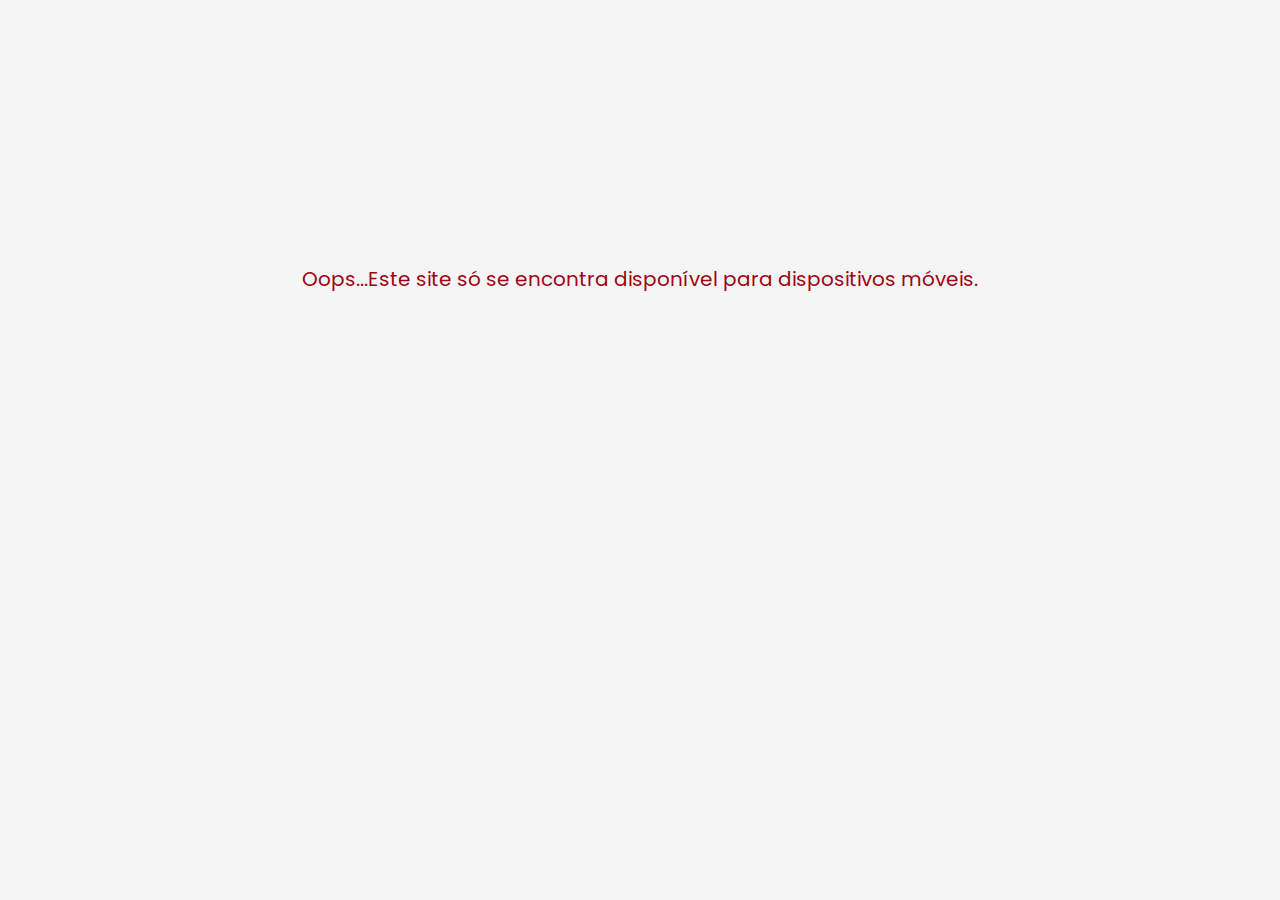
<file: index.html>
<!DOCTYPE html>
<html lang=pt_br>

<head>
    <title>Daniela da Rosa</title>
    <meta charset=UTF-8>
    <meta name=author content="YouthReladed">
    <meta name=description content="">
    <meta name=keywords content="Estética, Beleza, Sombrancelha, Cuidado com a pele">
    <meta name=viewport content="width=device-width, initial-scale=1.0">

    <link rel=stylesheet href="css/default.css">

    <link rel=stylesheet media="screen and (max-width:480px)" href="css/estilo480.css">
    <link rel=stylesheet media="screen and (min-width: 481px) and (max-width:839px) " href="css/estilo839.css">
    <link rel=stylesheet media="screen and (min-width: 840px) and (max-width:1024px) " href="css/estilo1024.css">
    <link rel=stylesheet media="screen and (min-width: 1025px)" href="css/estilo1025.css">

    <link rel="stylesheet" href="https://cdnjs.cloudflare.com/ajax/libs/font-awesome/4.7.0/css/font-awesome.min.css">
    <link rel="stylesheet" href="https://fonts.googleapis.com/css?family=Poppins&display=swap">
    <script src="https://ajax.googleapis.com/ajax/libs/jquery/3.1.1/jquery.min.js"></script>
</head>

<body>
    <div id="container">
        <header>
            <div id="hero">
                <section id="">
                <nav class="topnav" id="myTopnav">
                  <a href="index.html" class="active">Daniela da Rosa</a>
                  <a href="servicos.html">Serviços</a>
                  <a href="landingpage.html">Promoção</a>
                  <a href="sobre.html">Sobre</a>
                  <a href=""><i class="fa fa-instagram fa-2x" aria-hidden="true"></i></a>
                  <a href=""><i class="fa fa-whatsapp fa-2x" aria-hidden="true"></i></a>
                  <a href="javascript:void(0);" class="icon" onclick="myFunction()">
                    <i class="fa fa-bars fa-2x" aria-hidden="true"></i>
                  </a>
                <nav>
              </div>
        </header>
        <main>
                <article class="content">
                    <p>O Centro de Estética e Beleza Daniela da Rosa possui variados tipos de tratamentos que realçam a beleza natural dos seus olhos.
                     <p> Realizado de acordo com simetria facial de cada cliente o embelezamento do olhar está ligado a 
                      estética do nosso rosto e por isso precisa ser muito bem modelado para criar um design perfeito
                      e com um aspecto impecável.
                     <p>Todos os procedimentos são realizados pela Esteticista Daniela da Rosa. Depois de inumeras certificações
                      na área de estética, tem seu foco principal voltado para a beleza dos olhos onde busca valorizar a naturalidade
                      do olhar.
                     </p>
                </article>
                      <div class="galeria">
                      <div class="responsive">
                        <h2>Nossos Serviços</h2>
                        <figure>
                            <img src="img/micropig.jpg" alt="Mulher olhando para a janela" width="600" height="400">
                                 <figcaption><h2>Micropigmentação</h2></figcaption>
                          </figure>
                       </div>
                       <div class="responsive">
                           <figure>
                              <img src="img/wax.jpeg" alt="Perna sendo depilada" width="600" height="400">
                                  <figcaption><h2>Depilação</h2></figcaption>
                            </figure>
                        </div>
                        <div class="responsive">
                            <figure>
                                <img src="img/aurico.jpg" alt="Mulher deitada" width="600" height="400">
                                  <figcaption><h2>Auricoterapia</h2></figcaption>
                            </figure>
                        </div>
                        <div class="responsive">
                             <figure>
                                <img src="img/extensao.jpg" alt="Mulher com olhos azuis" width="600" height="400">
                                  <figcaption><h2>Estensão de Cílios</h2></figcaption>
                              </figure>
                        </div>
                                <button ><a class="bt_servicos" href="servicos.html">Conheça nossos serviços</a></button>
                     </div>   
        </main>
         <!---Formulário pop up-->
 <button class="open-button" onclick="openForm()">Nos mande uma mensagem</button>
 <div class="form-popup" id="myForm">    
   <form class="form-container"> 
     <input name="name" type="text" class="name feedback-input" value="Nome:"/>
     <input name="email" type="text" class="email feedback-input" value="Email:" />
     <textarea name="text" class="message feedback-input" >Mensagem...</textarea><br><br>
     <input type="checkbox" name="vehicle3" value="Boat" checked>Eu li e concordo com a <a href="politicadeprivacidade.html">Política de privacidade.</a><br>
     <input class="submit-button" type="submit" value="Enviar">
     <input class="submit-button cancel" type="submit" value="Fechar X">
   </form>
   <h3>Ou pelo nosso Whatsapp <a href="http://api.whatsapp.com/send?1=pt_BR&phone=5511941182700"><i class="fa fa-whatsapp fa-2x"  style=" color:chartreuse;" aria-hidden="true"></i></a></h3>
   <link rel="stylesheet" href="https://cdnjs.cloudflare.com/ajax/libs/font-awesome/4.7.0/css/font-awesome.min.css">
 </div>        
<footer>
    <footer class="footer-main-div">
            <img class="logo-footer "src="img/logo_tca.png"alt="logo">
            <div class="footer-icones">
                <ul>
                  <li><a href="https://www.instagram.com/daniela.cristina.da/?igshid=li7cmiw0emo4" target="blank"><i class="fa fa-instagram fa-2x" aria-hidden="true"></i></a></li>
                  <li><a href="https://api.whatsapp.com/send?1=pt_BR&phone=5511941182700" target="blank"><i class="fa fa-whatsapp fa-2x" aria-hidden="true"></i></a></li>
               </ul>
           </div>
        <div class="footer-bottom">
           <p>Site por equipe <a>YouthRelated</a></p> 
           <p>&copy; 2019 Daniela da Rosa</p>
           <p><a href="politicadeprivacidade.html">política de privacidade</a></p>
        </div>
        </footer>
    </div>
    <div class="mensagem">
        <span><i class="far fa-frown 2x " style=";padding: 10px; color: #9E0414;" ></i><p>Oops...Este site só se encontra disponível
           para dispositivos móveis.</p></span>
      </div>
    </footer>
</body>
<script>
    //Menu responsivo//
  function myFunction() {
    var x = document.getElementById("myTopnav");
    if (x.className === "topnav") {
      x.className += " responsive";
    } else {
      x.className = "topnav";
    }
  }
   //------------------------Formulário pop up-----------------------------//
  function openForm() {
    document.getElementById("myForm").style.display = "block";
  }
  
  function closeForm() {
    document.getElementById("myForm").style.display = "none";
  }
  </script>

</html>
</file>
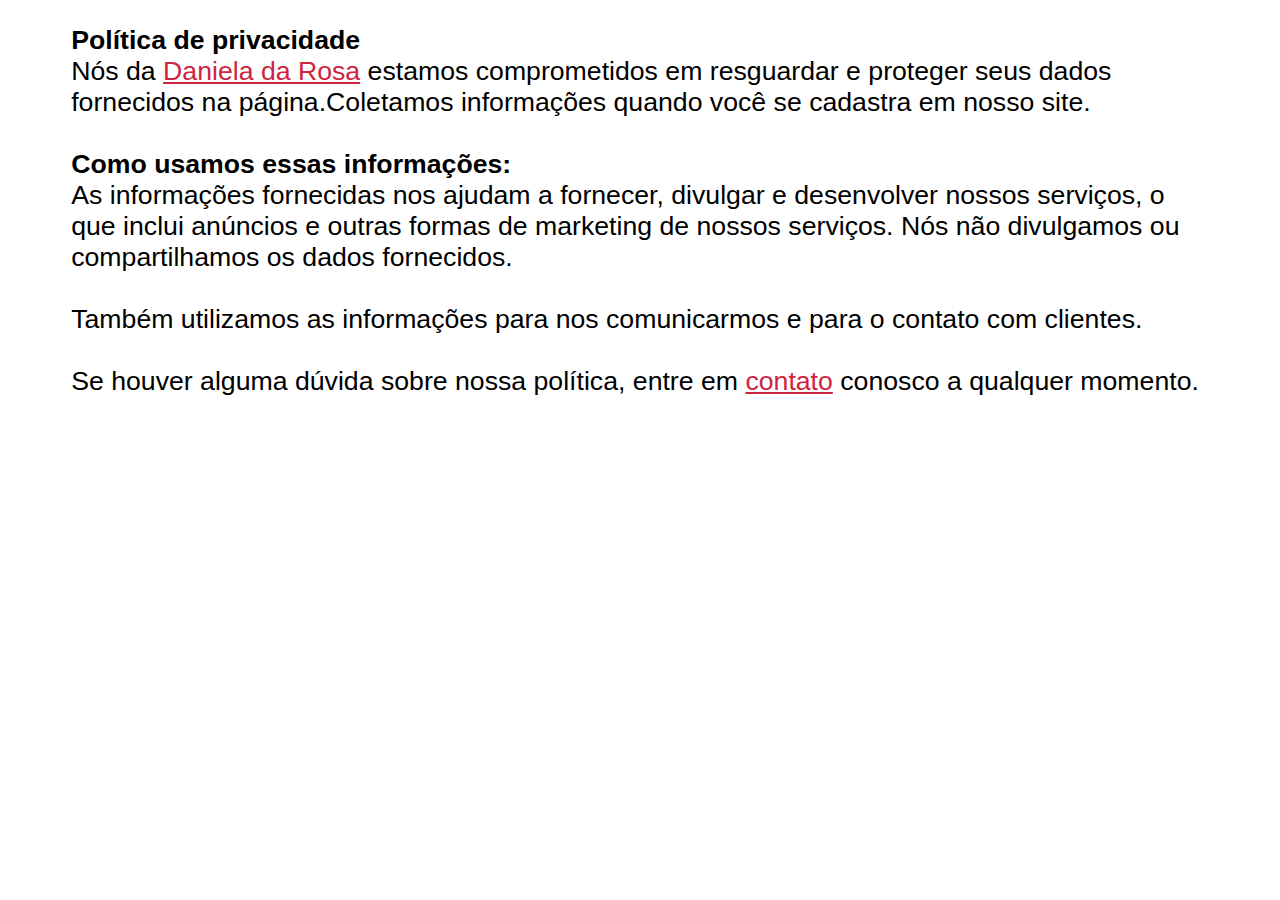
<file: politicadeprivacidade.html>
<!DOCTYPE html>
<html lang="en">
<head>
    <meta charset="UTF-8">
    <meta name="viewport" content="width=device-width, initial-scale=1.0">
    <meta http-equiv="X-UA-Compatible" content="ie=edge">
    <title>Política de privacidade</title>
</head>
<body>
    <main>
        <p>
        <b>Política de privacidade</b><br>
        Nós da <a href="index.html">Daniela da Rosa</a> estamos comprometidos em resguardar e proteger seus dados fornecidos na página.Coletamos informações quando você se cadastra em nosso site.
        <br><br>
        <b>Como usamos essas informações:</b><br>
        As informações fornecidas nos ajudam a fornecer, divulgar e desenvolver nossos serviços, o que inclui anúncios e outras formas de marketing de nossos serviços.
        Nós não divulgamos ou compartilhamos os dados fornecidos.
        <br><br>
        Também utilizamos as informações para nos comunicarmos e para o contato com clientes.
        <br><br>
        Se houver alguma dúvida sobre nossa política, entre em <a href="https://api.whatsapp.com/send?1=pt_BR&phone=5511941182700">contato</a> conosco a qualquer momento.
        </p>
    </main>
   <style>

p{
      font-size: 20pt;
      margin-bottom: 25px;
      margin-top: 25px;
      margin-right: auto;
      margin-left: auto;
      width:90%;
      font-family: Arial, Helvetica, sans-serif;
    }
  a{
      color: rgb(206, 36, 65);
  }
  a:hover{
      color: rgb(189, 76, 95);
  }
   </style>
</body>
</html>
</file>
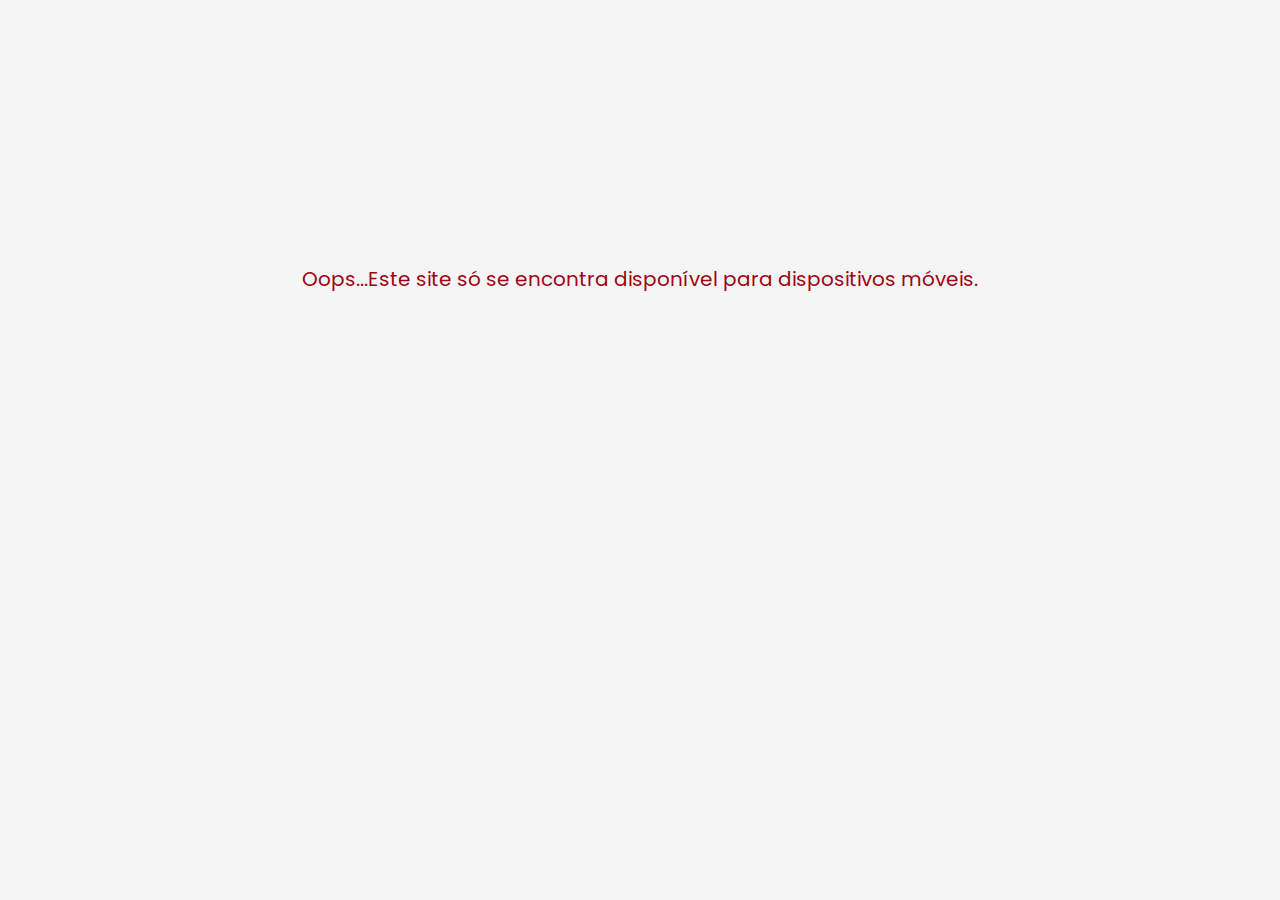
<file: servicos.html>
<!DOCTYPE html>
<html lang="pt-br">
<head>
    <meta charset="UTF-8">
    <meta name="viewport" content="width=device-width, initial-scale=1.0">
    <meta http-equiv="X-UA-Compatible" content="ie=edge">
    <link rel=stylesheet href="css/default.css">

    <link rel=stylesheet media="screen and (max-width:480px)" href="css/estilo480.css">
    <link rel=stylesheet media="screen and (min-width: 481px) and (max-width:839px) " href="css/estilo839.css">
    <link rel=stylesheet media="screen and (min-width: 840px) and (max-width:1024px) " href="css/estilo1024.css">
    <link rel=stylesheet media="screen and (min-width: 1025px)" href="css/estilo1025.css">

    <link rel="stylesheet" href="https://cdnjs.cloudflare.com/ajax/libs/font-awesome/4.7.0/css/font-awesome.min.css">
    <link rel="stylesheet" href="https://fonts.googleapis.com/css?family=Poppins&display=swap">
    <title>Serviços</title>
</head>
<body>
    <div id="container">
        <header>
            <div id="hero2">              
                <nav class="topnav" id="myTopnav">
                  <a href="index.html" class="active">Daniela da Rosa</a>
                  <a href="servicos.html">Serviços</a>
                  <a href="landingpage.html">Promoção</a>
                  <a href="sobre.html">Sobre</a>
                  <a href=""><i class="fa fa-instagram fa-2x" aria-hidden="true"></i></a>
                  <a href=""><i class="fa fa-whatsapp fa-2x" aria-hidden="true"></i></a>
                  <a href="javascript:void(0);" class="icon" onclick="myFunction()">
                    <i class="fa fa-bars fa-2x" aria-hidden="true"></i>
                  </a>
                </nav>
              </div>
        </header>
        <main>
                <article>
                     <h2 class="servicos">Cuidados com a pele</h2>
                 </article>
                     
                <div class="galeria">
                    <div class="responsive">
                      <figure>
                          <img src="img/limpezadepele.jpg" alt="Mulher com os olhos fechados" width="600" height="400">
                            <figcaption><h2>LIMPEZA DE PELE PROFUNDA</h2><p>A limpeza de pele profunda serve para remover 
                            cravos, impurezas, células mortas e milium da pele.</p></figcaption>
                      </figure>
                    <div class="responsive">
                        <figure>
                            <img src="img/wax.jpeg" alt="" width="600" height="400">
                                   <figcaption><h2>DEPILAÇÃO</h2><p>A depilação consiste na extração intencional de
                                    pelos de certas regiões do corpo, de forma definitiva ou temporária. Existem
                                    depilações temporárias e definitivas</p></figcaption>
                        </figure>
                    </div>
                    <div class="responsive">
                            <figure>
                               <img src="img/epilacao.jpg" alt="" width="600" height="400">
                                    <figcaption><h2>EPILAÇÃO COM LINHA</h2><p>Este método de remoção utiliza um fio de
                                    algodão e se cria um laço firme com os dedos, para que possa envolver os pelos e 
                                    removê-los de maneira rápida e certeira, desde a raiz</p></figcaption>
                                
                             </figure>
                    </div>
                    <div class="responsive">
                            <figure>
                               <img src="img/banho.jpg" alt="" width="600" height="400">
                                    <figcaption><h2>BANHO DE LUA</h2><p>O banho de lua consiste em uma técnica
                                         que visa o clareamento dos pelos do corpo, além de ajudar para que a 
                                         região fique macia e até mesmo cheirosa.</p></figcaption>
                                   
                             </figure>
                         </div>
                     <div class="responsive">
                            <figure>
                                <img src="img/peeling.jpg" alt="mulher com olhos azuis" width="600" height="400">
                                    <figcaption><h2>PEELING QUIMICO</h2><p>Peeling químico é um tratamento
                                                estético onde são aplicados ácidos sobre a pele, que ajudam a retirar as camadas
                                                danificadas por meio da descamação e a promover o crescimento de uma camada lisa,
                                                mais elástica, suave e fresca, por meio da renovação celula</p></figcaption>
                            </figure>
                    </div>
                            
                        <article>
                             <h2 class="servicos">Bem Estar</h2>
                        </article> 
                        <div class="responsive">
                                <figure>
                                   <img src="img/massagem.jpg" alt="Costas de uma mulher sendo massageada" width="600" height="400">
                                        <figcaption><h2>MASSAGEM RELAXANTE</h2><p>A massagem relaxante proporciona o alívio do strees e dores. São realizadas manobras terapêuticas específicas como amassamento, deslizamentos e percussões com o intuito de melhorar 
                                        a circulação sanguínea, aumentar o fluxo de nutrientes, além de aliviar a dor e facilitar a atividade muscular.</p><figcaption>
                        
                                 </figure>
                             </div>  
                             <div class="responsive">
                                    <figure>
                                       <img src="img/bambuterapia.jpg" alt="Pedras com bambus no fundo " width="600" height="400">
                                            <figcaption><h2>BAMBUTERAPIA</h2><p>A bambuterapia consiste na utilização de bambus de diferentes tamanhos para massagear, proporcionando um enfeito relaxante e redutor de gordura localizada auxiliando na diminuição da celulite<p></figcaption>
                                     </figure>
                                 </div>
                                 <div class="responsive">
                                 <figure>
                                     <img src="img/pantalas.jpg" alt="Mulher deitada" width="600" height="400">
                                             <figcaption><h2>DRENAGEM LINFÁTICA MANUAL</h2><p>A drenagem linfática é uma técnica
                                              de massagem que trabalha o sistema linfático, estimulando-o a trabalhar de forma rápida.
                                             </p></figcaption>
                                 </figure>
                                </div>
                                <div class="responsive">
                                        <figure>
                                            <img src="img/aurico.jpg" alt="Mulher deitada" width="600" height="400">
                                                <figcaption><h2>AURICULOTERAPIA</h2><p>O tratamento com auriculoterapia é um procedimento realizado com agulhas que serve para tratar doenças utilizando os pontos de irrigação nas orelhas, que ao sofrerem determinados estímulos,
                                                 auxiliam o sistema nervoso no que diz respeito ao alívio de dores, depressão e até mesmo insônia.</p></figcaption>
                                        </figure>
                                    </div>
                                <div class="responsive">
                                        <figure>
                                            <img src="img/detox.jpg" alt="Mulher deitada com pedras em suas costas" width="600" height="400">
                                                <figcaption><h2>TRATAMENTO DETOX</h2><p>O Tratamento Detox é a combinação tanto de estética, alimentação e exercício físico. É uma técnica manual, com a combinação de massagem,
                                                 argila e ativos, trabalhando tanto gordura localizada, celulite e retenção de líquido.</p></figcaption>
                                        </figure>
                                </div>
                                <div class="responsive">
                                        <figure>
                                            <img src="img/drenagem.jpg" alt="Mulher em uma cama de massagem" width="600" height="400">
                                                <figcaption><h2>LIPOMODELAGEM COM PANTALAS</h2><p>Lipomodelagem com Pantalas é uma técnica do contorno corporal vinda da Europa associada a manobras de massagem modeladora que agem
                                                 diretamente sobre a pele de forma não bruta ou violenta tendo ritmo e intensidade necessárias para cada caso</p></figcaption>
                                        </figure>
                                </div>
                                <div class="responsive">
                                        <figure>
                                            <img src="img/cor.jpg" alt="obra de arte de arco iris" width="600" height="400">
                                                <figcaption><h2>CROMOTERAPIA</h2><p>A Cromoterapia pode ser definida como o tratamento que, por intermédio das cores, estabelece o equilíbrio e a harmonia entre corpo, mente e emoções.
                                                 Cada cor tem sua função terapêutica específica e atua em um chakra ou um órgão do corpo humano.</p></figcaption>
                                        </figure>
                                </div>      
                            </div>

                                     <article><h2>Beleza</h2></article>
                                     
                                <div class="responsive">
                                    <figure>
                                        <img src="img/micropig.jpg" alt="mulher com olhos castanhos" width="600" height="400">
                                                        <figcaption><h2>MICROPIGMENTAÇÃO</h2><p>A micropigmentação é um processo estético
                                                         em que pigmento é depositado na pele para corrigir sobrancelhas falhadas, ralas 
                                                         ou com cicatrizes</p></figcaption>
                                    </figure>
                                </div>
                                <div class="responsive">
                                        <figure>
                                            <img src="img/microblading.jpg" alt="Rosto de uma mulher " width="600" height="400">
                                                <figcaption><h2>MICROBLADING</h2><p>O microblading é um procedimento feito com 
                                                microagulhas para preencher fio a fio a sobrancelha.</p></figcaption>
                                        </figure>
                                    </div>
                                <div class="responsive">
                                            <figure>
                                                <img src="img/desing.jpg" alt="Rosto de uma mulher" width="600" height="400">
                                                    <figcaption><h2>DESING DE SOBRANCELHAS</h2><p>O desing de sobrancelhas é um
                                                     procedimento que, ajuda a realçar a expressão do rosto com o alinhamento feito
                                                     de acordo com a simetria do seu rosto</p></figcaption>
                                            </figure>
                                </div>
                            
                                <div class="responsive">
                                    <figure>
                                        <img src="img/permanente.jpg" alt="Olho azul" width="600" height="400">
                                            <figcaption><h2>EXTENSÃO DE CÍLIOS</h2><p>O alongamento de cílios fio a fio é uma 
                                            técnica moderna de colagem de fios sintéticos juntamente com os cílios naturais, 
                                            que dá um aspecto 100% natural</p></figcaption>
                                    </figure>
                                </div> 
                                <div class="responsive">
                                        <figure>
                                            <img src="img/extensao.jpg" alt="Olho castanho" width="600" height="400">
                                                <figcaption><h2>PERMANENTE CÍLIOS</h2><p>O permanente cílios é feito para as pessoas
                                                que querem destacar o olhar e deixar o cpilios mais longos e volumosos. Ess técnica não
                                                alonga os cílios, mas deixa os cílios com o mesmo efeito do curvex, dando uma curvatura
                                                acentuada de maneira natural.</p></figcaption>
                                        </figure>
                             </div>            
                </div>
        </main>
        <footer class="footer-main-div">
                <img class="logo-footer "src="img/logo_tca.png"alt="logo">
                <div class="footer-icones">
                    <ul>
                      <li><a href="https://www.instagram.com/daniela.cristina.da/?igshid=li7cmiw0emo4" target="blank"><i class="fa fa-instagram fa-2x" aria-hidden="true"></i></a></li>
                      <li><a href="https://api.whatsapp.com/send?1=pt_BR&phone=5511941182700" target="blank"><i class="fa fa-whatsapp fa-2x" aria-hidden="true"></i></a></li>
                   </ul>
               </div>
            <div class="footer-bottom">
               <p>Site por equipe <a>YouthRelated</a></p> 
               <p>&copy; 2019 Daniela da Rosa</p>
               <p><a href="politicadeprivacidade.html">política de privacidade</a></p>
            </div>
            </footer>
        </div>
            <div class="mensagem">
                <span><i class="far fa-frown 2x " style="padding: 10px; color: #9E0414;" ></i><p>Oops...Este site só se encontra disponível
                   para dispositivos móveis.</p></span>
              </div>
</body>
<script>
    //Menu responsivo//
  function myFunction() {
    var x = document.getElementById("myTopnav");
    if (x.className === "topnav") {
      x.className += " responsive";
    } else {
      x.className = "topnav";
    }
  }
   //------------------------Formulário pop up-----------------------------//
  function openForm() {
    document.getElementById("myForm").style.display = "block";
  }
  
  function closeForm() {
    document.getElementById("myForm").style.display = "none";
  }
  </script>
</html>
</file>
<file: css/default.css>
body{
    margin: 0;
    padding: 0;
    font-family: Arial, Helvetica, sans-serif;
  }
h1{
      color: #9E0414;
      font-size: 22pt;
      margin-bottom: 25px;
      margin-top: 25px;
      margin-right: auto;
      margin-left: auto;
      width:90%;
      font-family: Arial, Helvetica, sans-serif
    }
p{
      font-size: 15pt;
      margin-bottom: 25px;
      margin-right: auto;
      margin-left: auto;
      width:90%;
    }
</file>
<file: css/estilo480.css>
#container{
  display: block;
}
.mensagem{
  display: none;
}
body{
    margin: 0;
    padding: 0;
    position: relative;
    font-family: Arial, Helvetica, sans-serif;
  }
  h1{
      color: #9E0414;
      font-size: 22pt;
      margin-bottom: 25px;
      margin-top: 25px;
      margin-right: auto;
      margin-left: auto;
      width:90%;
      font-family: Arial, Helvetica, sans-serif;
    }
    h2{
      color: #9E0414;
      font-size: 18pt;
      margin-bottom: 25px;
      margin-top: 25px;
      margin-right: auto;
      margin-left: auto;
      width:90%;
      font-family: Poppins;
    }
    
    p{
      font-size: 15pt;
      margin-bottom: 25px;
      margin-right: auto;
      margin-left: auto;
      width:90%;
      line-height: 20px;
    }
  .scroll{
    background-color: #f2f2f2;
    opacity: 0.5;
  }
  #myTopnav{
    margin: 0;
  }
  .topnav {
    overflow: hidden;
    background-color: #f2f2f2;
  }
  .topnav a.active {
    float:left;
    font-size: 23px;
    font-weight: bold;
  }
  .topnav a {
    float: right;
    display: block;
    color:#9c0919;
    text-align: center;
    padding: 14px 16px;
    text-decoration: none;
    font-size: 17px;
    font-family: 'Poppins', sans-serif;
  }
  .topnav a:hover:not(.active){
    color:#9c0919; 
    font-weight: bold;
  }
  .topnav .icon {
    display: none;
  }
  
  @media screen and (max-width: 600px) {
    .topnav a:not(:first-child) {display: none;}
    .topnav a.icon {
      float: right;
      display: block;
    }
  }
  
  @media screen and (max-width: 600px) {
    .topnav.responsive {position: relative;}
    .topnav.responsive .icon {
      position: absolute;
      right: 0;
      top: 0;
    }
    .topnav.responsive a {
      float: none;
      display: block;
      text-align: center;
    }
  }
  /*Menu de navegação*/
  /*Imagem hero*/
  #hero{
      background-image: url('../img/olhar.jpg');
      height:650px ;
      background-position: center;
      background-repeat: no-repeat;
      background-size: cover;
      position: relative;
  }
  #hero2{
    background-image: url('../img/adult-attractive-beautiful-457701.jpg');
    height:650px ;
    background-position: center;
    background-repeat: no-repeat;
    background-size: cover;
    position: relative;
}
#hero3{
  background-image: url('../img/sobre.jpg');
  height:650px ;
  background-position: center;
  background-repeat: no-repeat;
  background-size: cover;
  position: relative;
}
/* -------FIM IMAGEM HERO-----*/
/*--------------------------galeria de imagens-----------------------------*/

.galeria{
} 
    figure {
    margin-bottom: 25px;
    background-color: white;
    box-shadow: 0 4px 8px 0 rgba(0, 0, 0, 0.2), 0 6px 20px 0 rgba(0, 0, 0, 0.19);
    padding-bottom:10px;
    width:85%;
    margin-bottom:50px;
  }
  
  figure  img {
    width: 100%;
    height: 250px;
  }
  figcaption{
    padding: 10px;
    text-align: left;
  }
  figcaption h2{
    color: #9E0414;
    text-align: left;
    text-transform: uppercase;
    font-family: Poppins;
    font-weight:bold;
    font-size: 20px;
  }
  * {
    box-sizing: border-box;
  }
  
  .responsive {
    padding: 0 6px;
    float: left;
    width: 25%;
    
  }
  
  @media only screen and (max-width: 700px) {
    .responsive {
      width: 50%;
      margin: 6px 0;
    }
  }
  
  @media only screen and (max-width: 500px) {
    .responsive {
      width: 100%;
    }
  }
  
  .clearfix:after {
    content: "";
    display: table;
    clear: both;
  }
  /*----------------------botões----------------------------*/
  button{
    border: solid 2px #9E0414;
    color:  #9E0414;
    background-color: #fff;
    padding: 12px;
    text-align: center;
    text-decoration: none;
    font-size: 20px;
    margin: 4px 2px;
    cursor: pointer;
    display: block;
    margin-left: auto;
    margin-right: auto;
    border-radius: 35px;
  }
  .bt_servicos  {
    font-size: 25px;
    font-weight: bold;
    color:  #9E0414;
    background-color: #fff;
    text-align: center;
    text-decoration: none;
    font-size: 16px;
    margin: 4px 2px;
    cursor: pointer;
    display: block;
    margin-left: auto;
    margin-right: auto;
    border-radius: 35px;
  }
  .bt_servicos a:hover{
  background-color: #9E0414;
  color: #fff;
  }
  .bt_saiba-mais{
    background-color:  #9E0414;
    color: #fff;
    text-align: center;
    text-decoration: none;
    font-size: 16px;
    margin: 4px 2px;
    cursor: pointer;
    padding: 10px 15px;
  
  }
  .bt_saiba-mais:hover{
  color: #9E0414;
  background-color: #fff;
  }
  /*----------------- Barra de rolagem --------------------*/
  ::-webkit-scrollbar {
    width: 13px;
    background: #f0f5f5;
  }
  /* cabo */
  ::-webkit-scrollbar-thumb {
    background: #7e7ea0; 
  }
  ::-webkit-scrollbar-thumb:hover {
    background: #800000; 
  }
  /*-------------landing-------------*/
.logo{
  width:160;
  height:90px;
}
.login-box{
  width: 280px;
  position: absolute;
  top: 50%;
  left: 50%;
  transform: translate(-50%,-50%);
  color: white;
}
.login-box h1{
  float: left;
  font-size: 30px;
  border-bottom: 6px solid #B36276;
  margin-bottom: 50px;
  padding: 13px 0;
  color:lightgray;
}
.textbox{
  width: 100%;
  overflow: hidden;
  font-size: 20px;
  padding: 8px 0;
  margin: 8px 0;
  border-bottom: 1px solid #B36276;
}
.textbox i{
  width: 26px;
  float: left;
  text-align: center;
}
.textbox input{
  border: none;
  outline: none;
  background: none;
  font-size: 18px;
  width: 80%;
  float: left;
  margin: 0 10px;
}
.btn{
  width: 100%;
  background: none;
  color: #fff ;
  background-color: #B36276;
  font-weight: bold;  
  padding: 5px;
  font-size: 20px;
  cursor: pointer;
  margin: 12px 0;

  border: 2px solid #B36276;
	-moz-border-radius: 5px;
	-webkit-border-radius: 5px;
	border-radius: 5px 5px 0px 0px;
}
select {
  width: 100%;
  padding: 12px 20px;
  margin: 8px 0;
  display: inline-block;
  box-sizing: border-box;
  border: none;
  outline: none;
  background:gray;
  font-size: 18px;
  width: 80%;
  float: left;
  margin: 0 10px;
  color: white;
}
::placeholder{
  color: white;
}
 /*-------------------------Rodapé Principal-----------------------------*/

 .logo-footer{
  width: 200px;
  height: 90px;
  display: block;
  margin-left: auto;
  margin-right: auto
}
#footer-main-div{
  width:100%;
  height: auto;
  margin: auto;
  padding:28 8px ;
  position: absolute;
  margin-top: 80px;
}

.footer-icones{
  width: 100%;
  height: auto;
  margin: auto;
}
.footer-icones ul{
  text-align: center;
  margin: auto;
  padding: 0%;
}
.footer-icones li{
  display: inline-block;
  width:50px ;
  height: 50px;
  margin: 10px 10px;
}
.footer-icones a{
  color: #9E0414;

}
.footer-icones a:hover{
  color: rgb(214, 173, 177);

}
.footer-icones i{
  line-height: 50px;
}
/*-------------------------FIM Rodapé-principal-----------------------------*/
.footer-bottom{
 width: 100%; 
 height: auto;
 margin: auto;
 background:#9E0414;
 padding: 5px;
 font-family: Arial, Helvetica, sans-serif;
 font-size:14px ;
 text-align: center;
 color: #fff;
 position: relative;
 
}
.footer-bottom a{
  color: rgb(214, 173, 177);
}
 /*----------------------------------Pop-up---------------------------------------------*/
 /* Button used to open the contact form - fixed at the bottom of the page */
 .open-button {
  color: white;
  padding: 16px 20px;
  border: none;
  cursor: pointer;
  position: fixed;
  right: 28px;
  width: 280px;
  -moz-border-radius: 5px;
	-webkit-border-radius: 5px;
	border-radius: 5px 5px 0px 0px;
  padding: 5px 20px 5px 20px;
	background-color: #9c0919;
  margin-left: auto;
  margin-right: auto;
	border: 2px solid #9c0919;
  bottom: 0;
  font-size: 18px;
}

/* The popup form - hidden by default */
.form-popup {
  display: none;
  position: fixed;
  bottom: 0;
  right: 15px;
  border: 3px solid #f1f1f1;
  z-index: 9;
}

/*-------------------------Estilo do form--------------------------*/
.form-popup {
	  width: 300px;
  background-color: rgb(255, 255, 255);
  border: 20px solid white;
  border-radius: 20px;
  margin: auto;
  margin-top: 8%;
}

.header {
  font-family:  Helvetica, Arial, sans-serif;
  font-size: 28px;
  color: black;
  margin: 40px 0 15px 0;
  display: inline-block;
}

.feedback-input {
  	font-family: Helvetica, Arial, sans-serif;
  color: black;
	  font-size: 18px;
	  line-height: 22px;
	  padding: 10px;
  border: 1px solid white;
  border-bottom: 1px dotted black;
  width: 90%;
	  -webkit-box-sizing: border-box;
	  -moz-box-sizing: border-box;
	  -ms-box-sizing: border-box;
	  box-sizing: border-box;  
}
.submit-button{
	font-family: Helvetica, Arial, sans-serif;
	cursor: pointer;
  background-color: white;
	color: black;
	font-size:16px;
  margin: 5px 0 10px 0;
  padding: 14px 0;
  width: 130px;
  border: 2px solid black;
  border-radius: 25px;
  -webkit-transition: all 0.4s;
  -moz-transition: all 0.4s;
  transition: all 0.4s;
}

textarea {
    height: 180px;
    line-height: 150%;
}

.submit-button:hover{
	background-color: green;
  border: 2px solid #A3F1AE;
  color: white;
  font-weight: 700;
}
.cancel:hover {
  background-color: red;
  border: 2px solid rgb(241, 163, 163);
  color: white;
  font-weight: 700;
}
.definition {
  font-family: Helvetica, Arial, sans-serif;
  font-size: 14px;
  padding: 10px;
  border: 10px solid #F1A3B6;
  border-radius: 10px;
  background: white;
  color: black;
  position: absolute;
}
.definition:after
{
  content: ' ';
  position: absolute;
  width: 0;
  height: 0;
  left: 70%;
  top: 100px;
  border: 25px solid;
  border-color: #F1A3B6 transparent transparent #F1A3B6;
}

.name_def {
  width: 180px;
  top: 40%;
  left: 7%;
}
.email_def {
  width: 120px;
  top: 45%;
  left: 75%;
}

.message_def {
  width: 190px;
  top: 17%;
  left: 67%;
}
.fundo{
  background-color: black;
}
</file>
<file: css/estilo839.css>
body{background-color:whitesmoke;}

#container{
    display: none;
}

div.mensagem{
    font-family: Poppins;
    text-align: center;
    padding: 200px 50px;
    font-size:22pt ;
    color: #9E0414;
    
  }
</file>
<file: css/estilo1024.css>
body{background-color:whitesmoke; }

#container{
    display: none;
}
.mensagem{
    display: block;
}
div.mensagem{
    font-family: Poppins;
    text-align: center;
    padding: 200px 50px;
    font-size:22pt ;
    color: #9E0414;
    
  }
</file>
<file: css/estilo1025.css>
body{
  background-color: whitesmoke;
}
#container{
  display: none;
}
.mensagem{
  display: block;
}
div.mensagem{
  font-family: Poppins;
  text-align: center;
  padding: 200px 50px;
  font-size:22pt ;
  color: #9E0414;
  
}

body{
    margin: 0;
    padding: 0;
    font-family: Arial, Helvetica, sans-serif;
  }
  h1{
      color: #9E0414;
      font-size: 22pt;
      margin-bottom: 25px;
      margin-top: 25px;
      margin-right: auto;
      margin-left: auto;
      width:90%;
      font-family: Arial, Helvetica, sans-serif
    }
    p{
      font-size: 15pt;
      margin-bottom: 25px;
      margin-right: auto;
      margin-left: auto;
      width:90%;
    }
  .scroll{
    background-color: #f2f2f2;
    opacity: 0.5;
  }
  /*Menu de navegação*/
  #myTopnav{
    margin: 0;
  }
  .topnav {
    overflow: hidden;
    background-color: #f2f2f2;
  }
  .topnav a.active {
    float:left;
    font-size: 23px;
    font-weight: bold;
  }
  .topnav a {
    float: right;
    display: block;
    color:#9c0919;
    text-align: center;
    padding: 14px 16px;
    text-decoration: none;
    font-size: 17px;
    font-family: 'Poppins', sans-serif;
  }
  .topnav a:hover:not(.active){
    color:#9c0919; 
    font-weight: bold;
  }
  .topnav .icon {
    display: none;
  }
  
  @media screen and (max-width: 600px) {
    .topnav a:not(:first-child) {display: none;}
    .topnav a.icon {
      float: right;
      display: block;
    }
  }
  
  @media screen and (max-width: 600px) {
    .topnav.responsive {position: relative;}
    .topnav.responsive .icon {
      position: absolute;
      right: 0;
      top: 0;
    }
    .topnav.responsive a {
      float: none;
      display: block;
      text-align: center;
    }
  }
  /*Menu de navegação*/
  /*Imagem hero*/
  #hero{
      background-attachment: fixed;
      background-image: linear-gradient(rgba(0, 0, 0, 0.2), rgba(0, 0, 0, 0.2)), url("img/hero-home.jpg");
      height: 650px;
      background-position: center;
      background-repeat: no-repeat;
      background-size: cover;
      position: relative;
     
  }
  .hero-logo{
      text-align: center;
      position: absolute;
      top: 50%;
      left: 50%;
      width:90%;
      transform: translate(-50%, -50%);
      
      }
/* -------FIM IMAGEM HERO-----*/
/*--------------------------galeria de imagens-----------------------------*/
.galeria{
  
    }
    figure {
    margin-bottom: 25px;
    background-color: white;
    box-shadow: 0 4px 8px 0 rgba(0, 0, 0, 0.2), 0 6px 20px 0 rgba(0, 0, 0, 0.19);
    padding-bottom:10px;
    width:85%;
    margin-bottom:50px;
  }
  
  figure  img {
    width: 100%;
    height: 250px;
  }
  figcaption{
    padding: 10px;
    text-align: justify;
  }
  figcaption h2{
    color: #9E0414;
    text-align: left;
    text-transform: uppercase;
    font-family: Poppins;
    font-weight:bold;
    font-size: 20px;
  }
  * {
    box-sizing: border-box;
  }
  
  .responsive {
    padding: 0 6px;
    float: left;
    width: 25%;
    
  }
  
  @media only screen and (max-width: 700px) {
    .responsive {
      width: 50%;
      margin: 6px 0;
    }
  }
  
  @media only screen and (max-width: 500px) {
    .responsive {
      width: 100%;
    }
  }
  
  .clearfix:after {
    content: "";
    display: table;
    clear: both;
  }
  /*----------------------botões----------------------------*/
  button{
    border: solid 2px #9E0414;
    color:  #9E0414;
    background-color: #fff;
    padding: 12px;
    text-align: center;
    text-decoration: none;
    font-size: 16px;
    margin: 4px 2px;
    cursor: pointer;
    display: block;
    margin-left: auto;
    margin-right: auto;
    border-radius: 35px;
  }
  .bt_servicos{
    font-size: 20px;
    font-weight: bold;
  }
  .bt_servicos:hover{
  background-color: #9E0414;
  color: #fff;
  }
  .bt_saiba-mais{
    background-color:  #9E0414;
    color: #fff;
    text-align: center;
    text-decoration: none;
    font-size: 16px;
    margin: 4px 2px;
    cursor: pointer;
  
  }
  .bt_saiba-mais:hover{
  color: #9E0414;
  background-color: #fff;
  }
  /*----------------- Barra de rolagem --------------------*/
  ::-webkit-scrollbar {
    width: 13px;
    background: #f0f5f5;
  }
  /* cabo */
  ::-webkit-scrollbar-thumb {
    background: #7e7ea0; 
  }
  ::-webkit-scrollbar-thumb:hover {
    background: #800000; 
  }
  /*-------------------------Rodapé Principal-----------------------------*/
.footer-main-div{
  width:100%;
  height: auto;
  margin: auto;
  background: #272727;
  padding:28 8px ;
  position: absolute;
  margin-top: 80px;
}

.footer-icones{
  width: 100%;
  height: auto;
  margin: auto;
}
.footer-icones ul{
  text-align: center;
  margin: auto;
  padding: 0%;
}
.footer-icones li{
  display: inline-block;
  width:50px ;
  height: 50px;
  margin: 10px 10px;
}
.footer-icones a{
  color: #9E0414;
  font-size: 25px;
}
.footer-icones a:hover{
  color: rgb(214, 173, 177);
  font-size: 25px;
}
.footer-icones i{
  line-height: 50px;
}
/*-------------------------FIM Rodapé-principal-----------------------------*/
.footer-bottom{
 width: 100%; 
 height: auto;
 margin: auto;
 background:#9E0414;
 padding: 5px;
 font-family: Arial, Helvetica, sans-serif;
 font-size:14px ;
 text-align: center;
 color: #fff;
}
.footer-bottom a{
  color: rgb(214, 173, 177);
}
/*--------------------FORMULÁRIO RODAPÉ---------------------*/
.page {
  width: 300px;
  margin: auto;
  margin-top: 8%;
  float: center;
}

.header {
font-family: Arial, Helvetica, sans-serif;
font-size: 28px;
color: #9E0414;
margin: 20px 0 5px 0;
display: inline-block;
}

.feedback-input {
  font-family: Helvetica, Arial, sans-serif;
  color: #9E0414;
  font-size: 18px;
  line-height: 22px;
  padding: 10px;
  border: 1px solid white;
  border-bottom: 1px dotted #9E0414;
  width: 90%;
  -webkit-box-sizing: border-box;
  -moz-box-sizing: border-box;
  -ms-box-sizing: border-box;
  box-sizing: border-box;  
}

.submit-button{
border: solid 2px #9E0414;
color:  #9E0414;
padding: 12px;
text-align: center;
text-decoration: none;
font-size: 16px;
margin: 4px 4px;
cursor: pointer;
display: block;
border-radius: 35px;
}
.submit-button:hover{
color: #f0f5f5;
background-color:  #9E0414;
}
textarea {
  height: 180px;
  line-height: 150%;
}


.definition {
font-family: Helvetica, Arial, sans-serif;
font-size: 14px;
padding: 10px;
border: 10px solid #9E0414;
border-radius: 10px;
background: white;
color: #9B9B9B;
position: absolute;
}

.definition:after
{
content: ' ';
position: absolute;
width: 0;
height: 0;
left: 70%;
top: 100px;
border: 25px solid;
border-color: #9E0414 transparent transparent #F1A3B6;
}

.name_def {
width: 180px;
top: 40%;
left: 7%;
}

.email_def {
width: 120px;
top: 45%;
left: 75%;
}

.message_def {
width: 190px;
top: 17%;
left: 67%;
}

.feedback-input:focus {
outline: none;
}

@media only screen and (max-width : 710px) {
.name_def {
  left: 40%;
}
.email_def {
  left: 15%;
}
.message_def {
  left: 42%;
}
/*---------serviços---------*/
section #serviços h2{
  color: #9E0414;
  text-align: left;
  text-transform: uppercase;
  font-family: Poppins;
  font-weight:bold;
  font-size: 20px;
}
</file>
